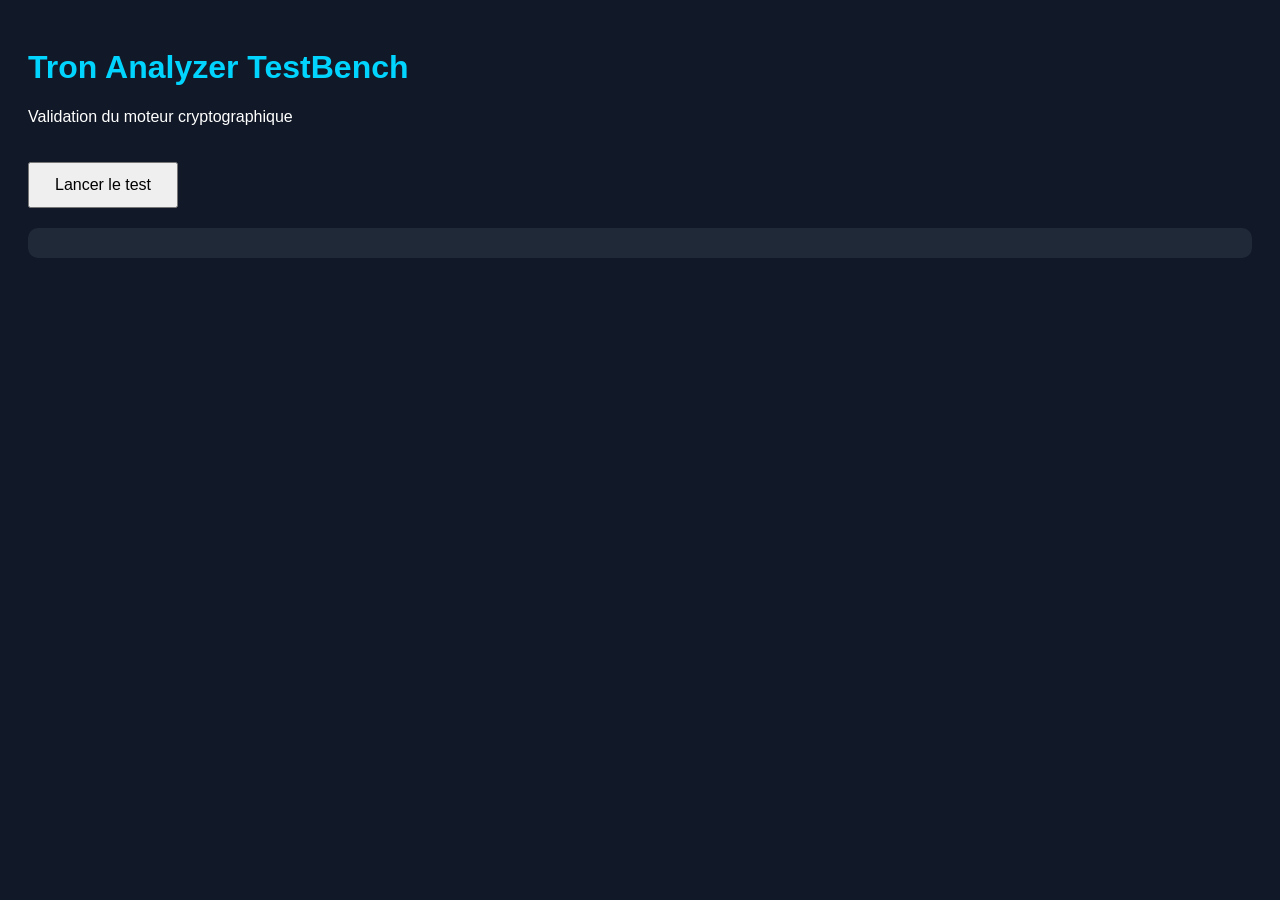
<file: testbench.html>
<!DOCTYPE html>
<html lang="fr">

<head>

<meta charset="UTF-8">

<meta name="viewport" content="width=device-width, initial-scale=1">

<title>Tron Analyzer - TestBench</title>

<style>

body{

font-family:Arial,Helvetica,sans-serif;

background:#111827;

color:white;

padding:20px;

}

h1{

color:#00d4ff;

}

button{

padding:12px 25px;

font-size:16px;

cursor:pointer;

margin-top:20px;

}

pre{

margin-top:20px;

background:#1f2937;

padding:15px;

border-radius:10px;

white-space:pre-wrap;

word-break:break-word;

}

</style>

</head>

<body>

<h1>Tron Analyzer TestBench</h1>

<p>

Validation du moteur cryptographique

</p>

<button onclick="runCryptoTest()">

Lancer le test

</button>

<pre id="output">

En attente...

</pre>

<script src="crypto_engine.js"></script>

<script src="testbench.js"></script>

<script>

const oldLog = console.log;

console.log = function(){

oldLog.apply(console,arguments);

let txt="";

for(let i=0;i<arguments.length;i++){

txt+=arguments[i]+" ";

}

document.getElementById("output").textContent+=txt+"\n";

};

document.getElementById("output").textContent="";

</script>

</body>

</html>
</file>
